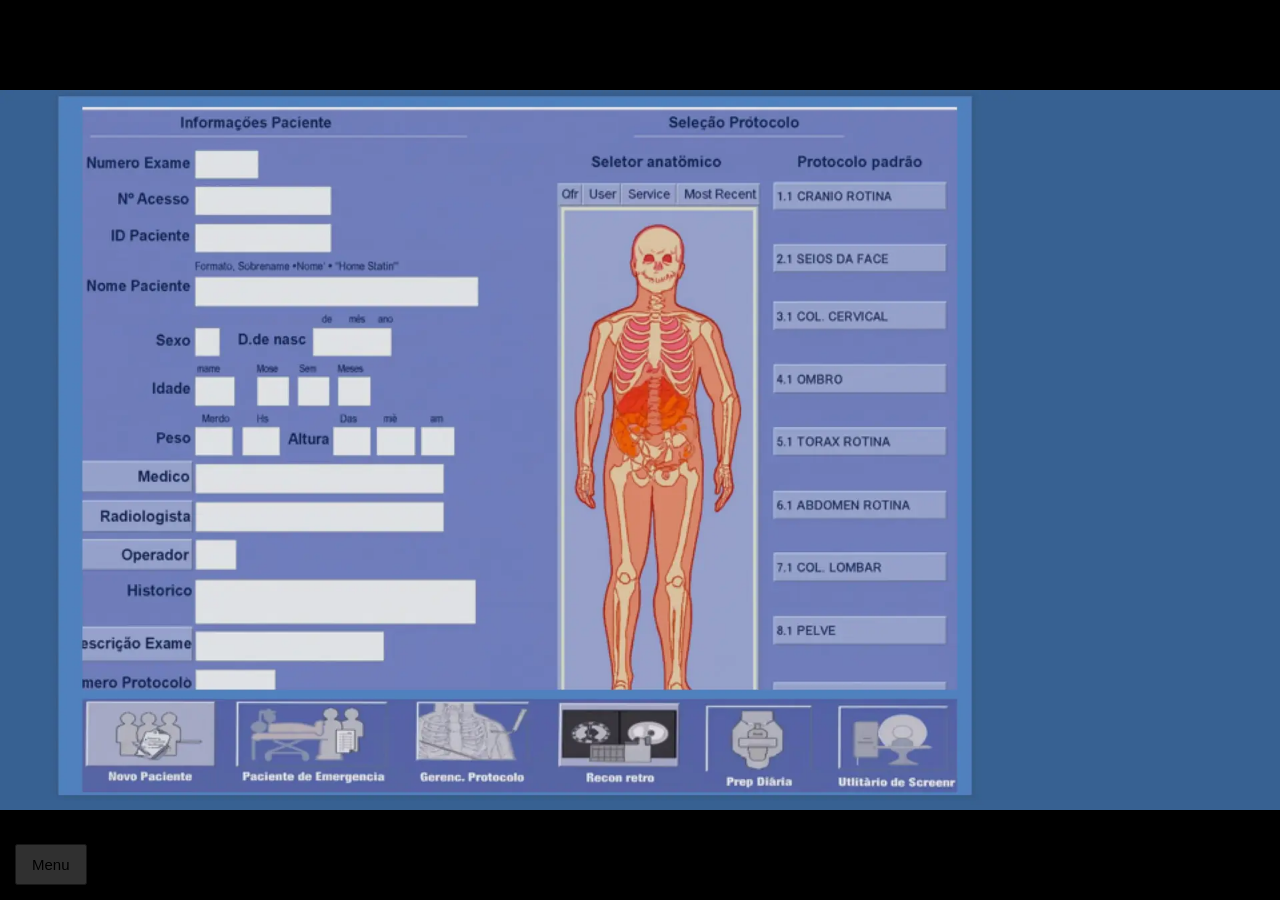
<file: site_simuladores/index.html>
<!DOCTYPE html>
<html lang="pt-br">
<head>
    <meta charset="UTF-8">
    <meta name="viewport" content="width=device-width, initial-scale=1.0">
    <title>Curso Interativo</title>
    <link rel="stylesheet" href="player.css">
    <link rel="manifest" href="manifest.json">
<meta name="theme-color" content="#000000">
</head>
<body>
    <div id="player">
        <img id="slide-img" src="" alt="Slide">
        <div id="camada-gifs"></div>
        <div id="camada-botoes"></div>
        <audio id="audio" autoplay></audio>
    </div>
    <div id="controles">
        <button onclick="voltarMenu()">Menu</button>
    </div>
    <script src="player.js?v=webp_seguro_preload1"></script>
</body>
</html>
</file>
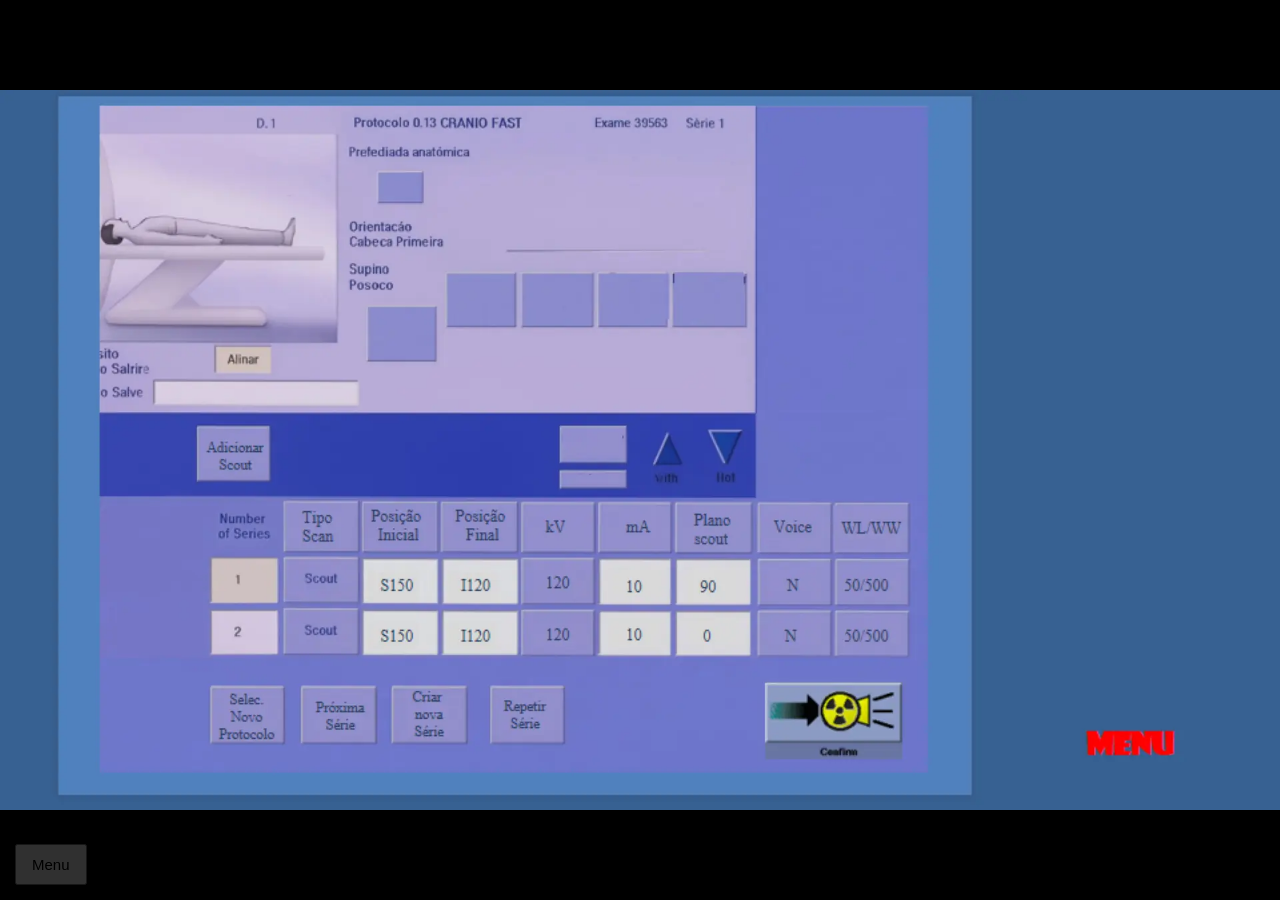
<file: site_simuladores/atm_ge/index.html>
<!DOCTYPE html>
<html lang="pt-br">
<head>
    <meta charset="UTF-8">
    <meta name="viewport" content="width=device-width, initial-scale=1.0">
    <title>Curso Interativo</title>
    <link rel="stylesheet" href="player.css">
</head>
<body>
    <div id="player">
        <img id="slide-img" src="" alt="Slide">
        <div id="camada-gifs"></div>
        <div id="camada-botoes"></div>
        <audio id="audio" autoplay></audio>
    </div>
    <div id="controles">
        <button onclick="voltarMenu()">Menu</button>
    </div>
    <script src="player.js?v=webp_seguro_preload1"></script>
</body>
</html>
</file>
<file: site_simuladores/player.css>
body { margin: 0; background: #111; overflow: hidden; font-family: Arial, sans-serif; }
#player { position: relative; width: 100vw; height: 100vh; background: black; display: flex; justify-content: center; align-items: center; }
#slide-img { position: absolute; max-width: 100vw; max-height: 100vh; width: auto; height: auto; user-select: none; }
.overlay-gif, .botao-invisivel { position: absolute; }
.overlay-gif { z-index: 5; }
.botao-invisivel { background: rgba(255, 255, 255, 0); border: none; cursor: pointer; z-index: 10; }
.botao-invisivel:hover { outline: 2px solid rgba(0, 180, 255, 0.45); }
#controles { position: fixed; bottom: 15px; left: 15px; z-index: 9999; opacity: 0.20; transition: opacity 0.2s; }
#controles:hover { opacity: 1; }
#controles button { padding: 10px 15px; margin-right: 8px; margin-top: 6px; font-size: 15px; }
</file>
<file: site_simuladores/atm_ge/player.css>
body { margin: 0; background: #111; overflow: hidden; font-family: Arial, sans-serif; }
#player { position: relative; width: 100vw; height: 100vh; background: black; display: flex; justify-content: center; align-items: center; }
#slide-img { position: absolute; max-width: 100vw; max-height: 100vh; width: auto; height: auto; user-select: none; }
.overlay-gif, .botao-invisivel { position: absolute; }
.overlay-gif { z-index: 5; }
.botao-invisivel { background: rgba(255, 255, 255, 0); border: none; cursor: pointer; z-index: 10; }
.botao-invisivel:hover { outline: 2px solid rgba(0, 180, 255, 0.45); }
#controles { position: fixed; bottom: 15px; left: 15px; z-index: 9999; opacity: 0.20; transition: opacity 0.2s; }
#controles:hover { opacity: 1; }
#controles button { padding: 10px 15px; margin-right: 8px; margin-top: 6px; font-size: 15px; }
</file>
